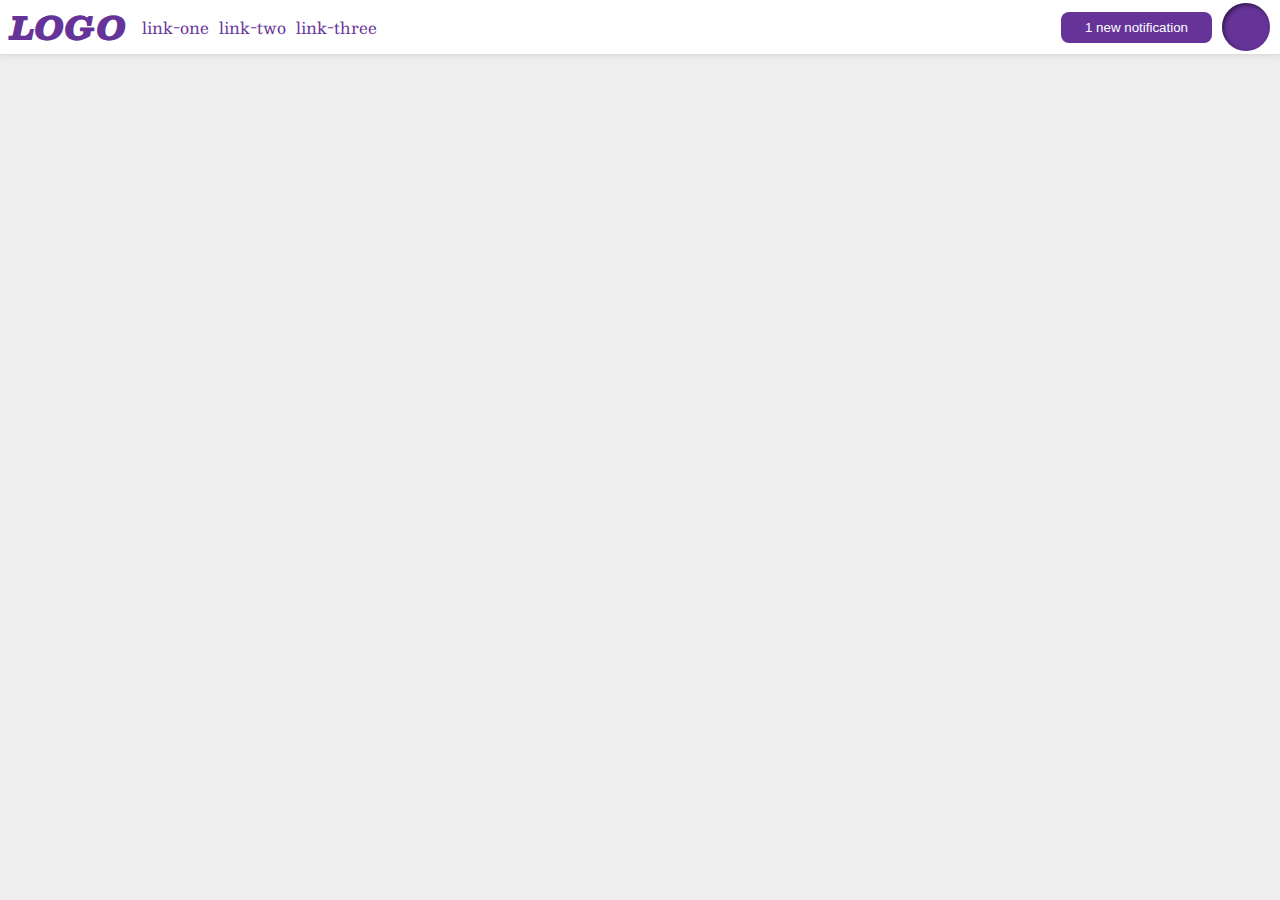
<file: flex/03-flex-header-2/index.html>
<!DOCTYPE html>
<html lang="en">
  <head>
    <meta charset="UTF-8">
    <meta http-equiv="X-UA-Compatible" content="IE=edge">
    <meta name="viewport" content="width=device-width, initial-scale=1.0">
    <title>Flex Header 2</title>
    <link rel="stylesheet" href="style.css">
  </head>
  <body>
    <div class="header">
      <div class="left">
          <div class="logo">
            LOGO
          </div>
          <ul class="links">
            <li><a href="google.com">link-one</a></li>
            <li><a href="google.com">link-two</a></li>
            <li><a href="google.com">link-three</a></li>
          </ul>
      </div>
      <div class="right">
          <button class="notifications">
              1 new notification
            </button>
            <div class="profile-image"></div>
      </div>
    </div>
  </body>
</html>
</file>
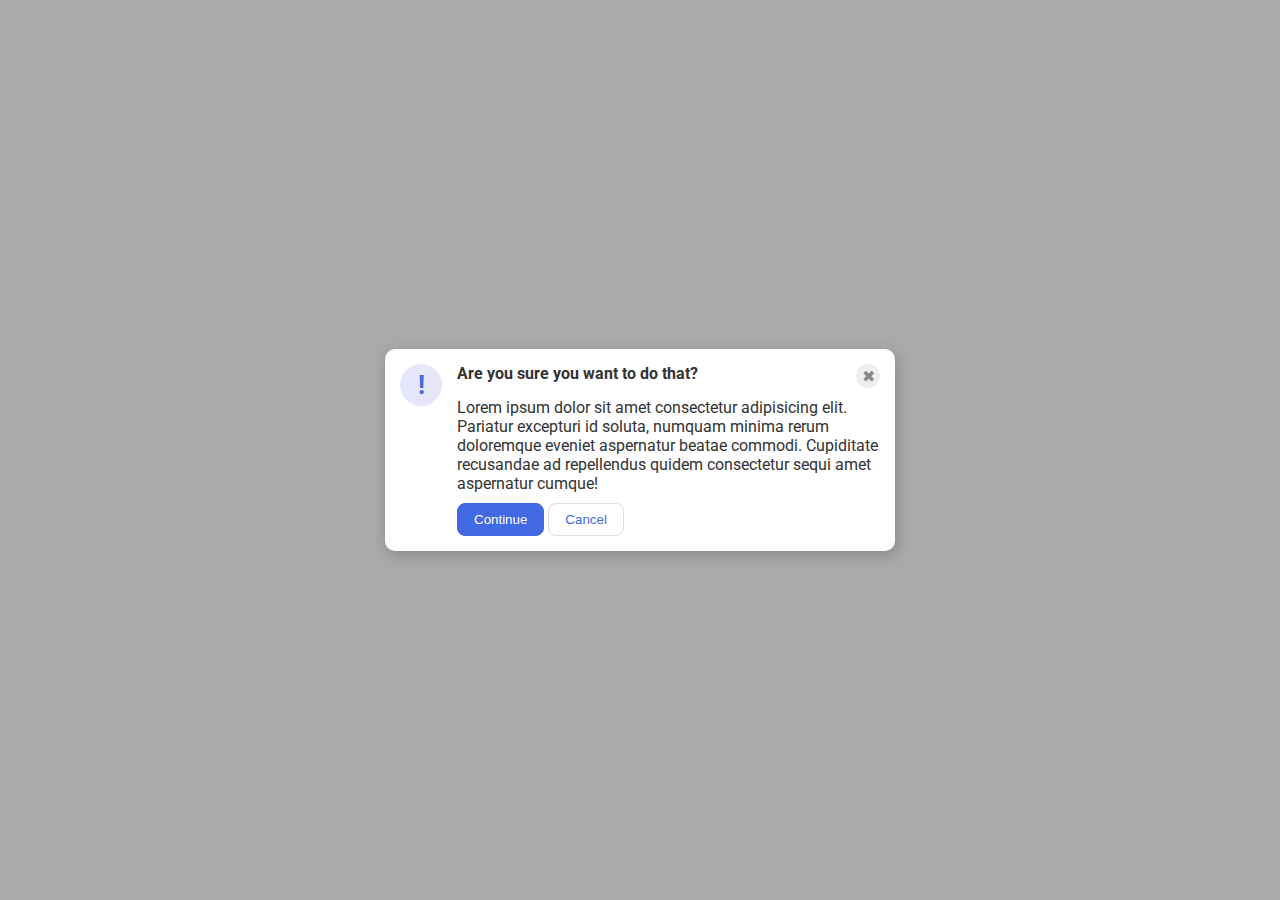
<file: flex/05-flex-modal/index.html>
<!DOCTYPE html>
<html lang="en">
  <head>
    <meta charset="UTF-8">
    <meta http-equiv="X-UA-Compatible" content="IE=edge">
    <meta name="viewport" content="width=device-width, initial-scale=1.0">
    <link rel="stylesheet" href="style.css">
    <title>Modal</title>
  </head>
  <body>
    <div class="modal">
      <div class="left">
        <div class="icon">!</div>
      </div>
      <div class="right">
        <div class="first">
          <div class="header">Are you sure you want to do that?</div>
          <div class="close-button">✖</div>
        </div>
        <div class="second">
          <div class="text">Lorem ipsum dolor sit amet consectetur adipisicing elit. Pariatur excepturi id soluta, numquam minima rerum doloremque eveniet aspernatur beatae commodi. Cupiditate recusandae ad repellendus quidem consectetur sequi amet aspernatur cumque!</div>
        </div>
        <div class="third">
          <button class="continue">Continue</button>
          <button class="cancel">Cancel</button>
        </div>
      </div>
    </div>
  </body>
</html>
</file>
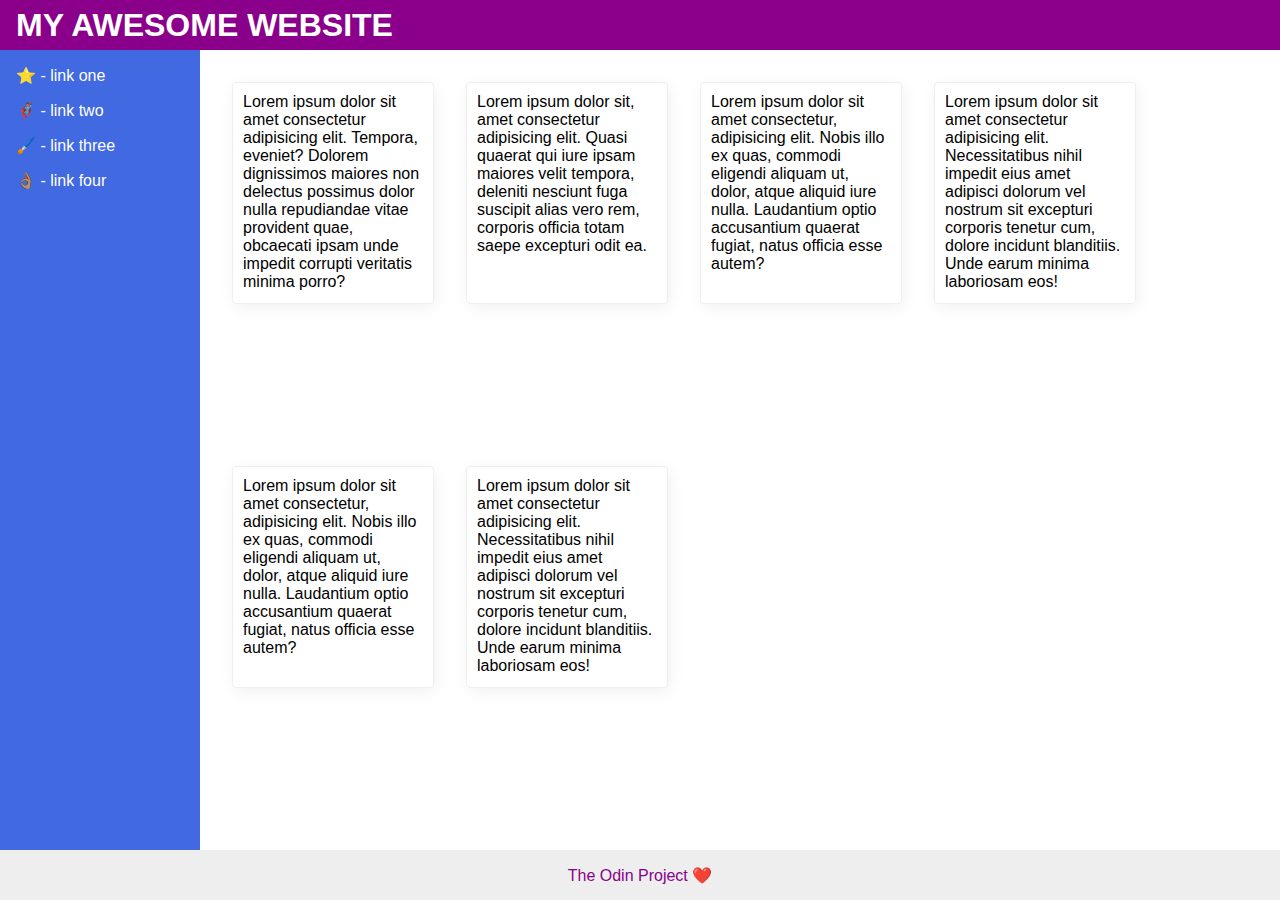
<file: flex/07-flex-layout-2/index.html>
<!DOCTYPE html>
<html lang="en">
  <head>
    <meta charset="UTF-8">
    <meta http-equiv="X-UA-Compatible" content="IE=edge">
    <meta name="viewport" content="width=device-width, initial-scale=1.0">
    <title>The Holy Grail</title>
    <link rel="stylesheet" href="style.css">
  </head>
  <body>
    <div class="header">
      MY AWESOME WEBSITE
    </div>
    <div class="main">
      <div class="sidebar">
        <ul>
          <li><a href="#">⭐ - link one</a></li>
          <li><a href="#">🦸🏽‍♂️ - link two</a></li>
          <li><a href="#">🖌️ - link three</a></li>
          <li><a href="#">👌🏽 - link four</a></li>
        </ul>
      </div>
      <div class="card-container">
        <div class="card">Lorem ipsum dolor sit amet consectetur adipisicing elit. Tempora, eveniet? Dolorem dignissimos maiores non delectus possimus dolor nulla repudiandae vitae provident quae, obcaecati ipsam unde impedit corrupti veritatis minima porro?</div>
        <div class="card">Lorem ipsum dolor sit, amet consectetur adipisicing elit. Quasi quaerat qui iure ipsam maiores velit tempora, deleniti nesciunt fuga suscipit alias vero rem, corporis officia totam saepe excepturi odit ea.</div>
        <div class="card">Lorem ipsum dolor sit amet consectetur, adipisicing elit. Nobis illo ex quas, commodi eligendi aliquam ut, dolor, atque aliquid iure nulla. Laudantium optio accusantium quaerat fugiat, natus officia esse autem?</div>
        <div class="card">Lorem ipsum dolor sit amet consectetur adipisicing elit. Necessitatibus nihil impedit eius amet adipisci dolorum vel nostrum sit excepturi corporis tenetur cum, dolore incidunt blanditiis. Unde earum minima laboriosam eos!</div>
        <div class="card">Lorem ipsum dolor sit amet consectetur, adipisicing elit. Nobis illo ex quas, commodi eligendi aliquam ut, dolor, atque aliquid iure nulla. Laudantium optio accusantium quaerat fugiat, natus officia esse autem?</div>
        <div class="card">Lorem ipsum dolor sit amet consectetur adipisicing elit. Necessitatibus nihil impedit eius amet adipisci dolorum vel nostrum sit excepturi corporis tenetur cum, dolore incidunt blanditiis. Unde earum minima laboriosam eos!</div>
      </div>
    </div>
    <div class="footer">
      The Odin Project ❤️
    </div>
  </body>
</html>
</file>
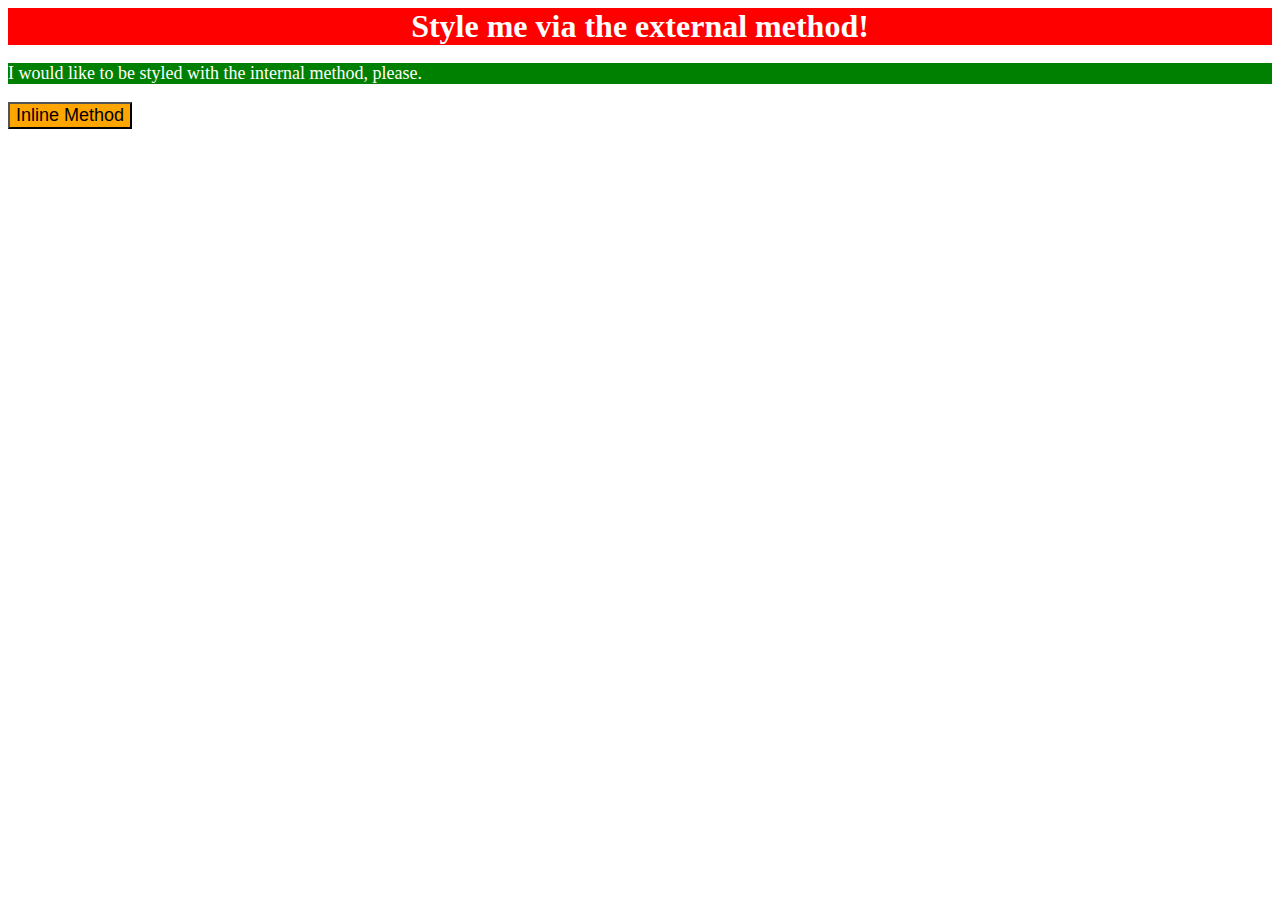
<file: foundations/01-css-methods/index.html>
<!DOCTYPE html>
<html lang="en">
  <head>
    <meta charset="UTF-8">
    <meta http-equiv="X-UA-Compatible" content="IE=edge">
    <meta name="viewport" content="width=device-width, initial-scale=1.0">
    <title>Methods for Adding CSS</title>
    <style>
      p{
        background-color:green;
        color:white;
        font-size:18px;
      }
    </style>
    <link rel="stylesheet" href="./styles.css">
  </head>
  <body>
    <div>Style me via the external method!</div>
    <p>I would like to be styled with the internal method, please.</p>
    <button style="background-color: orange;font-size:18px;">Inline Method</button>
  </body>
</html>
</file>
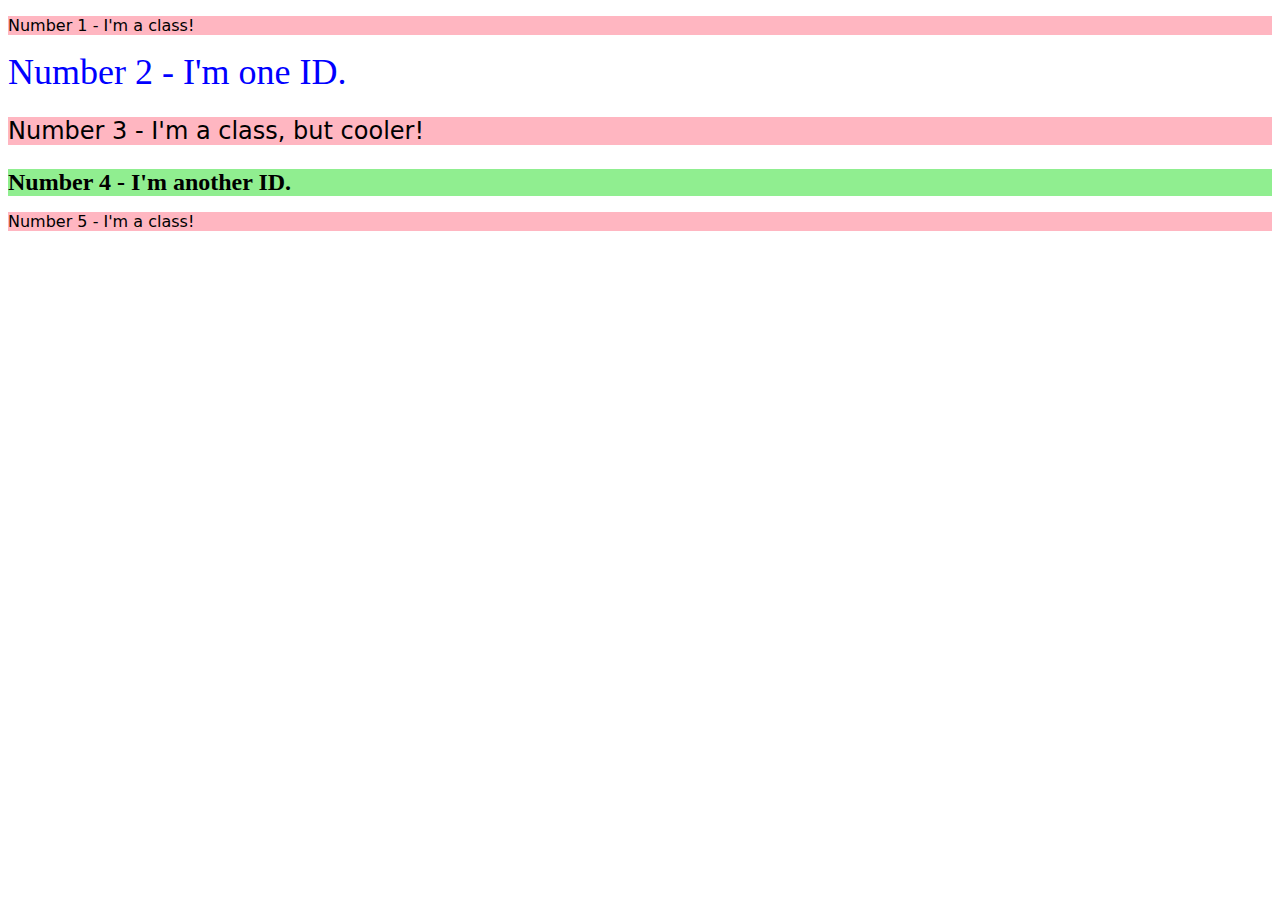
<file: foundations/02-class-id-selectors/index.html>
<!DOCTYPE html>
<html lang="en">
  <head>
    <meta charset="UTF-8">
    <meta http-equiv="X-UA-Compatible" content="IE=edge">
    <meta name="viewport" content="width=device-width, initial-scale=1.0">
    <title>Class and ID Selectors</title>
    <link rel="stylesheet" href="style.css">
  </head>
  <body>
    <p class="odd">Number 1 - I'm a class!</p>
    <div id="second">Number 2 - I'm one ID.</div>
    <p class="odd third">Number 3 - I'm a class, but cooler!</p>
    <div id="fourth">Number 4 - I'm another ID.</div>
    <p class="odd">Number 5 - I'm a class!</p>
  </body>
</html>
</file>
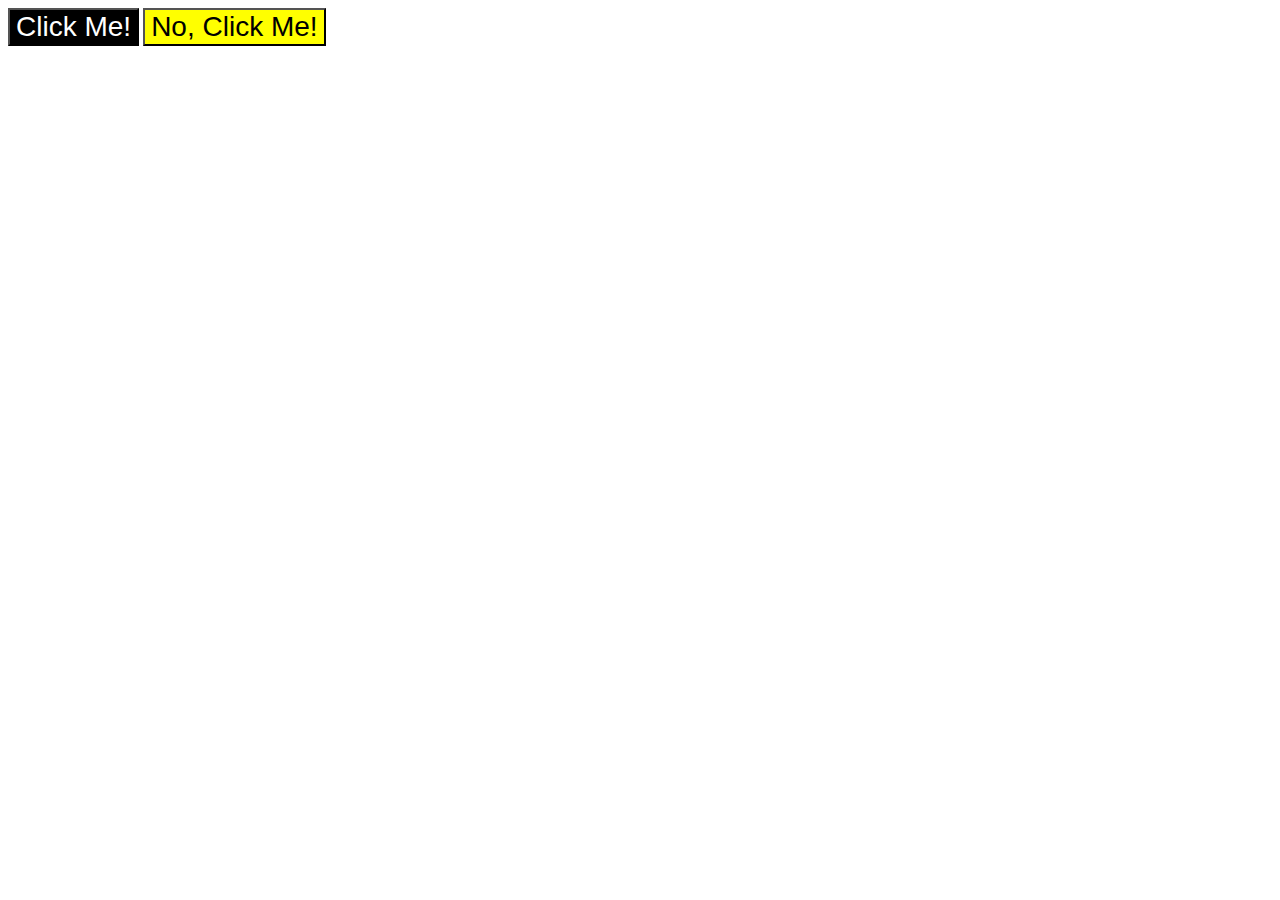
<file: foundations/03-grouping-selectors/index.html>
<!DOCTYPE html>
<html lang="en">
  <head>
    <meta charset="UTF-8">
    <meta http-equiv="X-UA-Compatible" content="IE=edge">
    <meta name="viewport" content="width=device-width, initial-scale=1.0">
    <title>Grouping Selectors</title>
    <link rel="stylesheet" href="style.css">
  </head>
  <body>
    <button class="one">Click Me!</button>
    <button class="two">No, Click Me!</button>
  </body>
</html>
</file>
<file: flex/03-flex-header-2/style.css>
/* this is some magical font-importing.  
you'll learn about it later. */
@import url('https://fonts.googleapis.com/css2?family=Besley:ital,wght@0,400;1,900&display=swap');

body {
  margin: 0;
  background: #eee;
  font-family: Besley, serif;
}

.header {
  background: white;
  border-bottom: 1px solid #ddd;
  box-shadow: 0 0 8px rgba(0,0,0,.1);
}

.profile-image {
  background: rebeccapurple;
  box-shadow: inset 2px 2px 4px rgba(0,0,0,.5);
  border-radius: 50%;
  width: 48px;
  height: 48px;
}

.logo {
  color: rebeccapurple;
  font-size: 32px;
  font-weight: 900;
  font-style: italic;
}

button {
  border: none;
  border-radius: 8px;
  background: rebeccapurple;
  color: white;
  padding: 8px 24px;
}

a {
  /* this removes the line under our links */
  text-decoration: none;
  color: rebeccapurple;
}

ul {
  list-style-type: none;
}

.header{
  display:flex;
  justify-content: space-between;
  padding:0px 10px 0px 10px;
}
.left{
  display:flex;
  justify-content: space-evenly;
  align-items: center;
  gap:16px;
}
.right{
  display:flex;
  gap:10px;
  align-items: center;
}
.links{
  display:flex;
  gap:10px;
  margin: 0;
  padding: 0;
}
</file>
<file: flex/05-flex-modal/style.css>
@import url('https://fonts.googleapis.com/css2?family=Roboto:wght@400;700&display=swap');

html, body {
  height: 100%;
}

body {
  font-family: Roboto, sans-serif;
  margin: 0;
  background: #aaa;
  color: #333;
  /* I'll give you this one for free lol */
  display: flex;
  align-items: center;
  justify-content: center;
}

.modal {
  background: white;
  width: 480px;
  border-radius: 10px;
  box-shadow: 2px 4px 16px rgba(0,0,0,.2);
}

.icon {
  color: royalblue;
  font-size: 26px;
  font-weight: 700;
  background: lavender;
  width: 42px;
  height: 42px;
  border-radius: 50%;
  display: flex;
  align-items: center;
  justify-content: center;
}

.close-button {
  background: #eee;
  border-radius: 50%;
  color: #888;
  font-weight: 400;
  font-size: 16px;
  height: 24px;
  width: 24px;
  display: flex;
  align-items: center;
  justify-content: center;
}

button {
  padding: 8px 16px;
  border-radius: 8px;
}

button.continue {
  background: royalblue;
  border: 1px solid royalblue;
  color: white;
}

button.cancel {
  background: white;
  border: 1px solid #ddd;
  color: royalblue;
}

.modal{
  display:flex;
  padding:15px;
  gap:15px;
}
.right{
  display:flex;
  flex-direction: column;
  gap:10px;
}
.first{
  display:flex;
  justify-content: space-between;
}
.header{
  font-weight: bold;
}
</file>
<file: flex/07-flex-layout-2/style.css>
*{
  margin:0;
  padding:0;
}
body {
  font-family: -apple-system, BlinkMacSystemFont, 'Segoe UI', Roboto, Oxygen, Ubuntu, Cantarell, 'Open Sans', 'Helvetica Neue', sans-serif;
  margin: 0;
  min-height: 100vh;
}

.header {
  height: 50px;
  background: darkmagenta;
  color: white;
}

.footer {
  height: 50px;
  background: #eee;
  color: darkmagenta;
}

.sidebar {
  width: 300px;
  background: royalblue;
  box-sizing: border-box;
}

.card {
  border: 1px solid #eee;
  box-shadow: 2px 4px 16px rgba(0,0,0,.06);
  border-radius: 4px;
}

/*sol*/
body{
  display:flex;
  flex-direction: column;
}
.header{
  font-size:32px;
  padding-left:16px;
  font-weight: bold;
  display:flex;
  align-items: center;
}
.main{
  display:flex;
  flex:1;
}
.sidebar{
  width:200px;
  flex-shrink: 0;
  padding:16px;
}
ul{
  padding:0;
  margin:0;
  display:flex;
  flex-direction: column;
  gap:16px;
}
li{
  list-style-type: none;
}
.sidebar a{
  text-decoration: none;
  color:white;
}
.footer{
  display:flex;
  align-items: center;
  justify-content: center;
}
.card-container{
  display: flex;
  flex-wrap: wrap;
  gap:32px;
  padding:32px;
}
.card{
  width:180px;
  height:200px;
  padding:10px;
}
</file>
<file: foundations/01-css-methods/styles.css>
div{
    background-color:red;
    color:white;
    font-size:32px;
    text-align:center;
    font-weight: bold;
}
</file>
<file: foundations/02-class-id-selectors/style.css>
.odd{
    background-color:rgb(255, 182, 193);
    font-family: Verdana,"DejaVu sans",sans-serif;
}
#second{
    color:blue;
    font-size:36px;
}
.odd.third{
    font-size:24px;
}
#fourth{
    background-color: rgb(144, 238, 144);
    font-size:24px;
    font-weight: bold;
}
</file>
<file: foundations/03-grouping-selectors/style.css>
.one,.two{
    font-size:28px;
    font-family: Helvetica,"Times New Roman",sans-serif;
}
.one{
    background-color:hsl(0, 0%, 0%);
    color:rgb(255, 255, 255);
}
.two{
    background-color:#ffff00;
    color:#000000;
}
</file>
